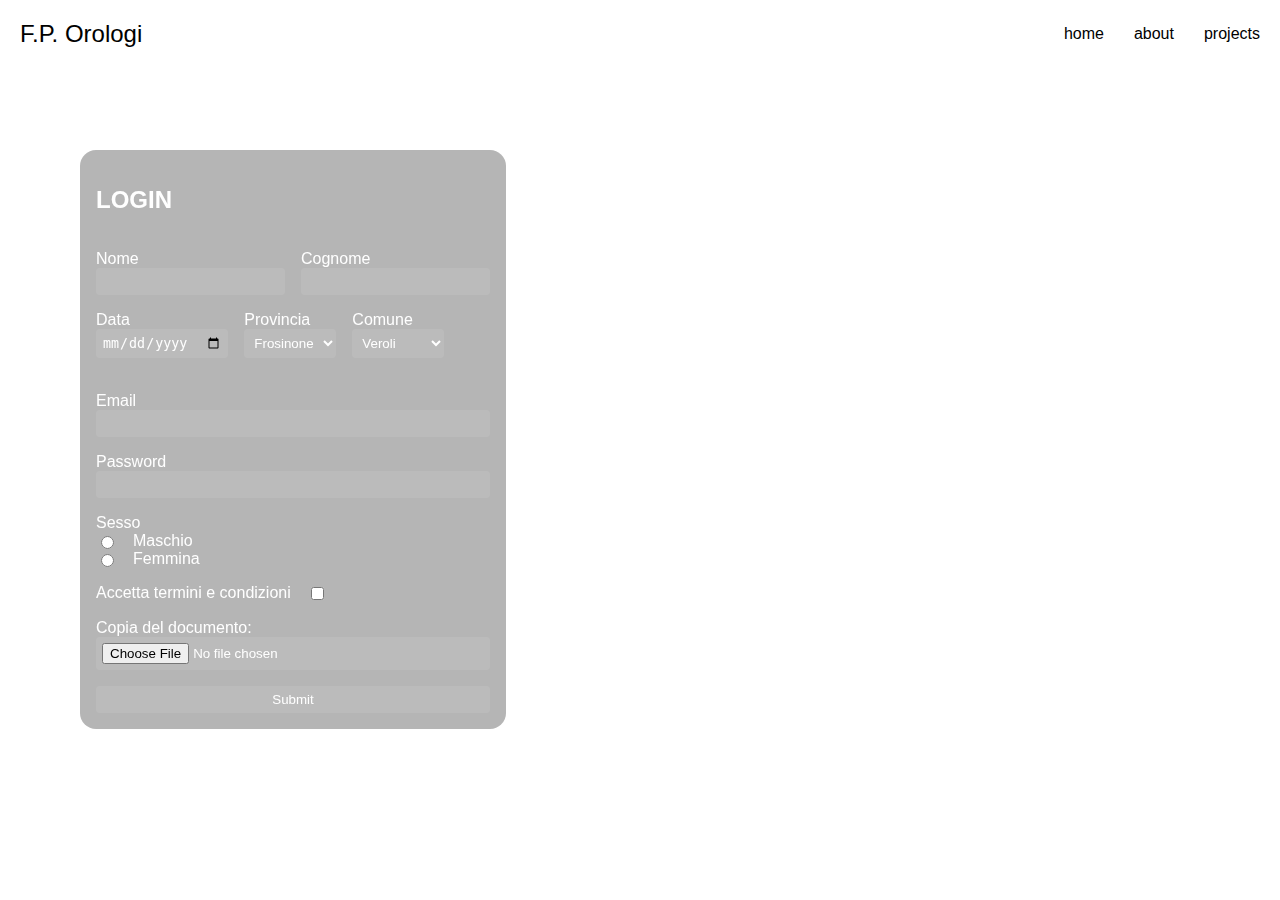
<file: Login.html>
<!DOCTYPE html>
<html lang="en">
<head>
    <meta charset="UTF-8">
    <meta http-equiv="X-UA-Compatible" content="IE=edge">
    <meta name="viewport" content="width=device-width, initial-scale=1.0">
    <title>Pier 5E</title>
    <link rel="stylesheet" href="style.css">
</head>
<body>
    <header>
        <h1 class="title">F.P. Orologi</h1>
        
        <ul class="menu">
          <li><a href="index.html">home</a></li>
          <li>about</li>
          <li>projects</li>
        </ul>
    </header>
    <form>
        <h2>LOGIN</h2>
        <div class="row">

            <div>
                <label for="fname">Nome</label>
                <input type="text" id="fname" name="fname">
            </div>
            <div>
                <label for="Iname">Cognome</label>
                <input type="text" id="lname" name="lname">
            </div>
        </div>

        <div class="row">
            <div>
                <label for="fname">Data</label>
                <input type="date"><br>
            </div>
            <div>

                <label for="lang">Provincia</label>
                <select name="languages" id="lang">
                    <option value="Frosinone">Frosinone</option>
                    <option value="Roma">Roma</option>
                    <option value="Latina">Latina</option>
                    <option value="Rieti">Rieti</option>
                    <option value="viterbo">Viterbo</option>
                </select>
            </div>
            <div>

                <label for="lang">Comune</label>
                <select name="languages" id="lang">
                    <option value="Frosinone">Veroli</option>
                    <option value="Roma">Frosinone</option>
                    <option value="Latina">Sora</option>
                    <option value="Rieti">Alatri</option>
                    <option value="viterbo">Monte</option>
                </select>
            </div>
        </div>
        <div>
            
            <label for="email">Email</label>
            <input type="email" id="email">
        </div>
        <div>

            <label for="fname">Password</label>
            <input type="password">
        </div>
        <div class="sesso">

            <label for="fname">Sesso</label>
            <div class="row">
                <input type="radio" id="html" name="fav_language">
                <label for="html">Maschio</label>
            </div>
            <div class="row">
                <input type="radio" id="css" name="fav_language">
                <label for="css">Femmina</label>
            </div>
        </div>
        <div class="row">
            <label for="fname">Accetta termini e condizioni</label>
            <input type="checkbox" id="vehiclel">
        </div>
        <div >
            <label for="documento">Copia del documento:</label>
            <input type="file" id="documento" value="copia del documento">
        </div>
        <div>
            <button type="submit">Submit</button>
        </div>
    </form>
</body>
</html>
</file>
<file: style.css>
a, ul, li, h1, body{
    all: unset;
}
.title{
    font-size: 24px;
}
body{
    font-family: sans-serif;
    background-size: cover;
    background-repeat: no-repeat;
    background-position: 0% 40%;
    background-image:url("https://images.unsplash.com/photo-1522312346375-d1a52e2b99b3?q=80&w=994&auto=format&fit=crop&ixlib=rb-4.0.3&ixid=M3wxMjA3fDB8MHxwaG90by1wYWdlfHx8fGVufDB8fHx8fA%3D%3D");
}
header{
    background-color: white;
    display: flex;
    justify-content: space-between;
    padding: 20px;
}

.menu{
    display: flex;
    gap: 30px;
    align-items: center;
    cursor: pointer;
}
h1, a{
    cursor: pointer;
}
ul li,h1, a{
    border-bottom: solid 2px transparent ;
}
ul li:hover,h1:hover{
    border-bottom: solid 2px black;
}
.container{
    place-items: center;
    width: 100vw;
    display:grid ;
    grid-template-columns:1fr 1fr 1fr 1fr;
    gap: 50px;
}
img{
    border-radius: 20px 20px 0px 0px;
    width:100%;
    height: 200px;
    object-fit: cover;
}
.box{
    height:fit-content;
    width: 100%;
    background-color: rgba(251, 250, 250, 0.445);
    backdrop-filter: blur(10px);
    border-radius: 20px;
}
.testo{
    padding: 10px;
}
.orologio{
    font-size: 30px;
    font-weight: 600;
}
.descrizioneOrologio{
    font-size: 20px;
}


form{
    width: fit-content;
    margin: 80px;
    background-color:rgba(114, 114, 114, 0.525);
    backdrop-filter: blur(10px);
    padding: 1em;
    border-radius: 1em;
    display: flex;
    flex-direction: column;
    gap: 1em;
    color: white;
}

.row{
    display: flex;
    flex-direction: row;
    gap: 1em;
}
div{
    display: flex;
    flex-direction: column;
}
input, select, button {
    padding: 6px;
    border: none;
    outline: none;
    border-radius: 0.3em;
    background-color: rgba(194, 194, 194, 0.491);
    color: white;
}
option{
    color: white;
    background-color: grey;

}
input:hover, input:focus, select:hover, select:focus, button:hover, button:focus{
    background-color: rgba(203, 203, 203, 0.752);
}
</file>
